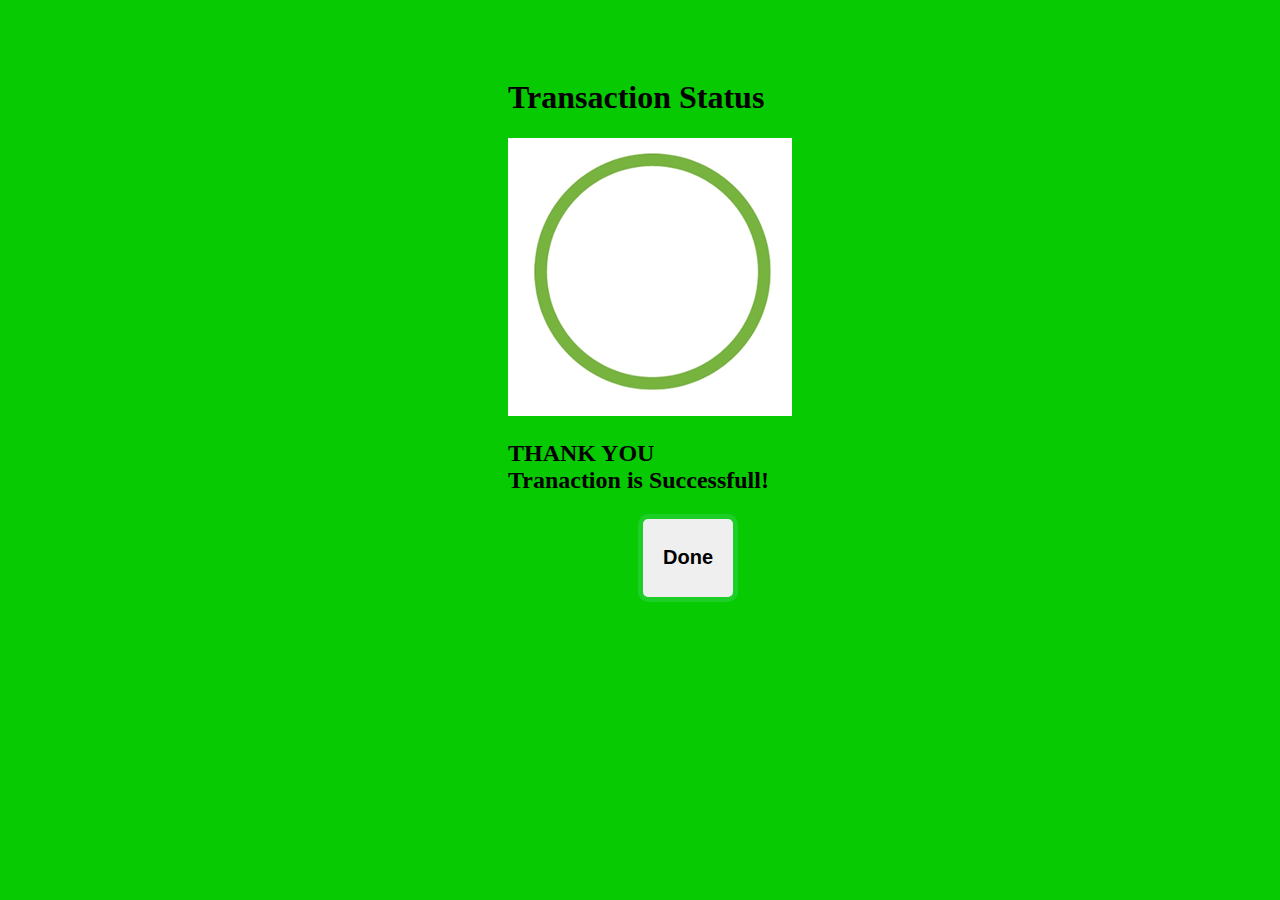
<file: pament_status.html>
<!DOCTYPE html>
<html lang="en">
<head>
    <meta charset="UTF-8">
    <meta http-equiv="X-UA-Compatible" content="IE=edge">
    <meta name="viewport" content="width=, initial-scale=1.0">
    <title>Document</title>
</head>

<style>
    body{
        background: rgb(8, 202, 2);
    }
     .container{
         padding:50px 100px 100px 500px;
     }
    button{
        margin-left: 130px;
        font-size: 20px;
        text-decoration: none;
        
        border: 5px solid rgb(29, 206, 38);
        border-radius: 10px;
        cursor: pointer;
        width: 100px;
    }
</style>
<body>
    <div class="container">
    <div class="a">
    <header>
        <h1>Transaction Status</h1>
    </header>
    </div>
<div class="b">
    <img src="./images_payment/check-circle.gif" alt="">
    <h2>THANK YOU <br> Tranaction is Successfull!</h2>
</button><a href="index.html"><button type="button"><h4>Done</h4></button> </a>
</div>
</div>

</body>
</html>
</file>
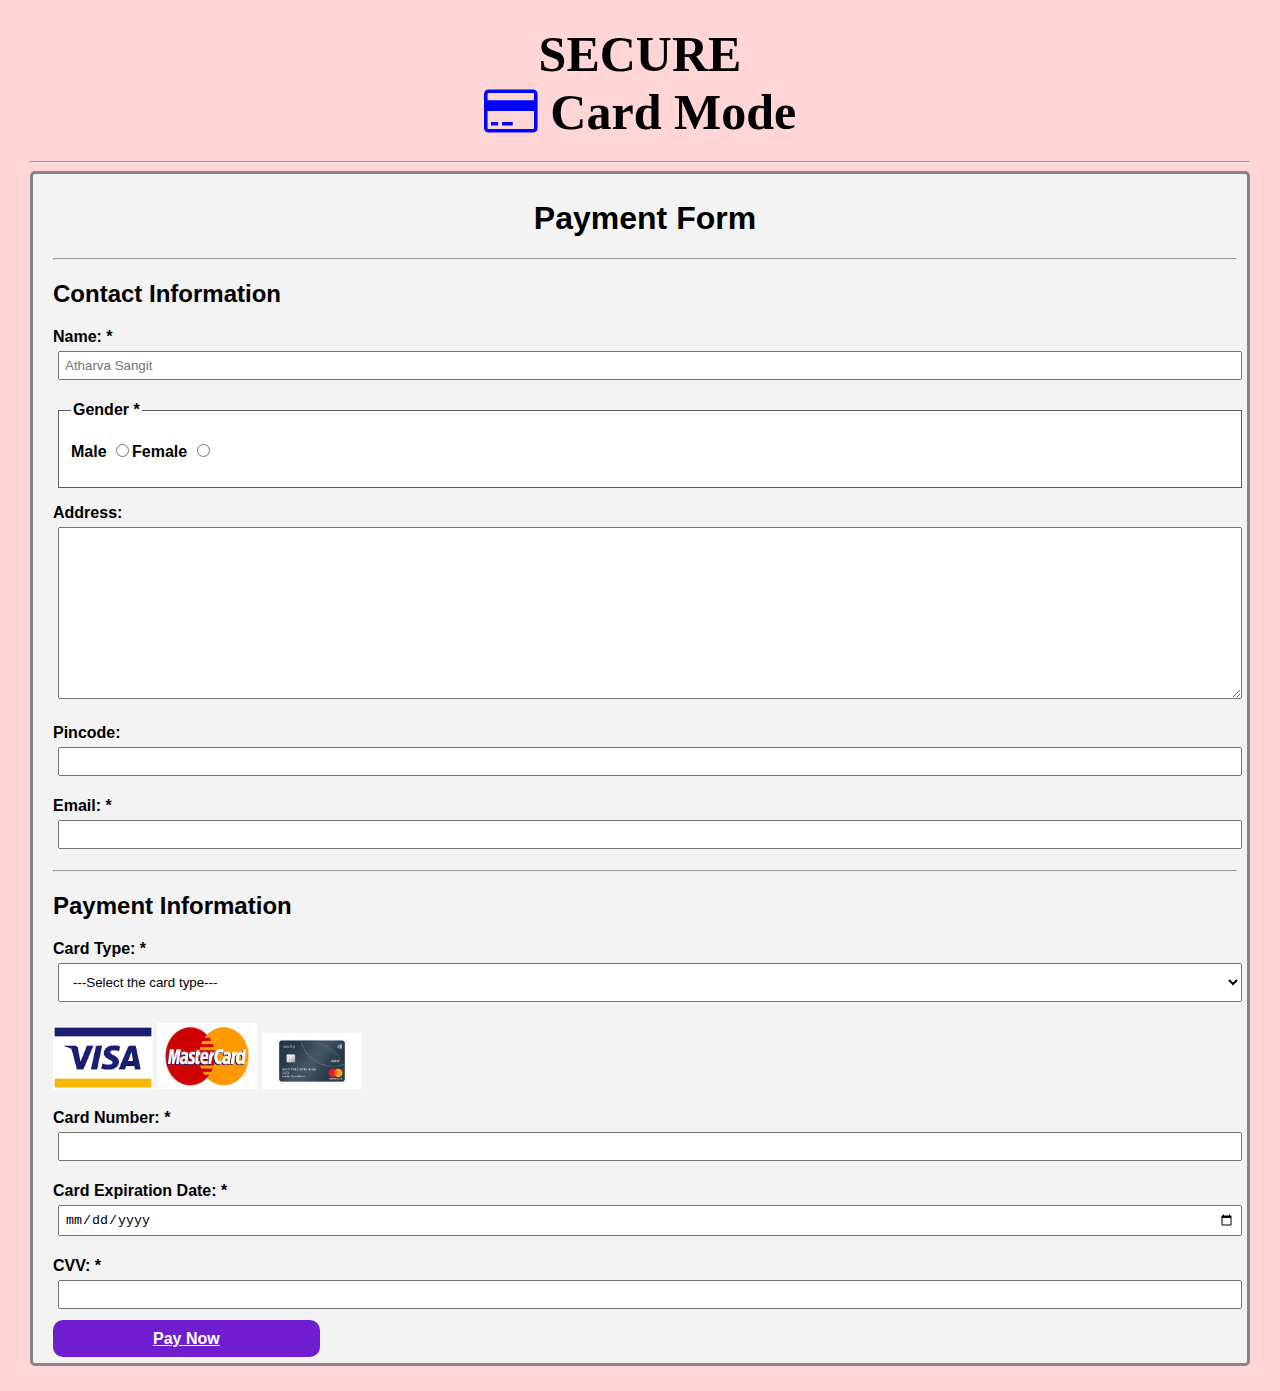
<file: payment_form.html>
<!DOCTYPE html>
<html lang="en">
<head>
    <meta charset="UTF-8">
    <meta http-equiv="X-UA-Compatible" content="IE=edge">
    <meta name="viewport" content="width=device-width, initial-scale=1.0">
    <link rel="stylesheet" href="style_paymentform.css">
    <link rel="stylesheet" href="https://cdnjs.cloudflare.com/ajax/libs/font-awesome/4.7.0/css/font-awesome.min.css">
    
   
    <title>Payment Form</title>
</head>
<body>
    <header>SECURE<br><i class="fa fa-credit-card" style="font-size:50px;color:rgb(0, 4, 255)"></i> Card Mode</header>
    
    <hr>
    <div class="container">
    <form action="">
        <h1 class="main_heading">Payment Form</h1>
        <hr>
        <h2>Contact  Information</h2>
        <p>Name: * <input type="text" name="name" required placeholder="Atharva Sangit"></input></p>
        <fieldset>
        <legend>Gender *</legend>
        <p>Male <input type="radio" name="gender" id="male" required>Female <input type="radio" name="gender" id="female" required> </p>
        </fieldset>
        <p>Address: <textarea name="address" id="address" cols="30" rows="10"></textarea></p>
        <p>Pincode: <input type="number" name="Pincode" id="number"></p>
        <p>Email: * <input type="email" name="email" id="email" required></p>
        <hr>

        <h2>Payment Information</h2>
        
        <p>Card Type: *
            <select name="card_type" id="card_type" required>
                <option value="">---Select the card type---</option>
                <option value="credit card">Credit  card</option>
                <option value="debit card">debit card</option>
                <option value="visa">visa</option>
            </select>
        </p>
        <img src="./images_payment/visa.png" alt=""> <img src="./images_payment/mastcrd.jpg" alt=""> <img src="./images_payment/debcrd.jpg" alt=""> 
        <p>Card Number: * <input type="number" name="caed_number" id="card_number" required></p>
        <p>Card Expiration Date: * <input type="date" name="card_expiry_date" id="card_expiry_date" required placeholder="dd/mm/yyyy"></p>
        <p>CVV: * <input type="password" name="cvv" id="cvv" required></p>
        
        
            <a class="paynow" href="pament_status.html" id="pn">Pay Now</a>

        
        
        
        
    </div>
    </form>


</body>

</html>
</file>
<file: style_paymentform.css>
*{
    box-sizing: border-box;
}

body{
    background-color: rgb(255, 213, 213);
    padding: 50px;
}

form{
    font-family:sans-serif;
    font-size: medium;
    font-weight: 600;
}
header{
    margin-bottom: 20px;
    text-align: center;
    font-family:'Times New Roman', Times, serif;
    font-weight: 900;
    font-size: 50px;

}




body{
    font-family: Verdana, Geneva, Tahoma, sans-serif;
    font-size: 15px;
    margin: 15px 20px;
    padding: 10px;
}

.container{
    background-color: rgb(243, 243, 243);
    padding: 5px 10px 15px 20px;
    border: 3px solid rgb(134, 134, 134);
    border-radius: 5px;
}



textarea,select{
    width: 100%;
    padding: 10px;
    margin: 5px;
}


input[type="text"], input[type="number"],input[type="password"],input[type="date"],input[type="email"]{
    width: 100%;
    padding: 5px;
    margin: 5px;
}



.main_heading{
    text-align: center;
}


fieldset{
    width: 100%;
    background-color: #fff;
    border: 1px rgb(93, 93, 93) solid;
    margin: 5px;
}

.paynow{
    margin-top: 10px;
    text-align: center;
    color: white;
    background-color: rgb(111, 29, 206);
    padding: 10px 100px 10px 100px;
    border: none;
    border-radius: 10px;
    cursor: pointer;
    

}

img{
    width: 100px;
}
</file>
